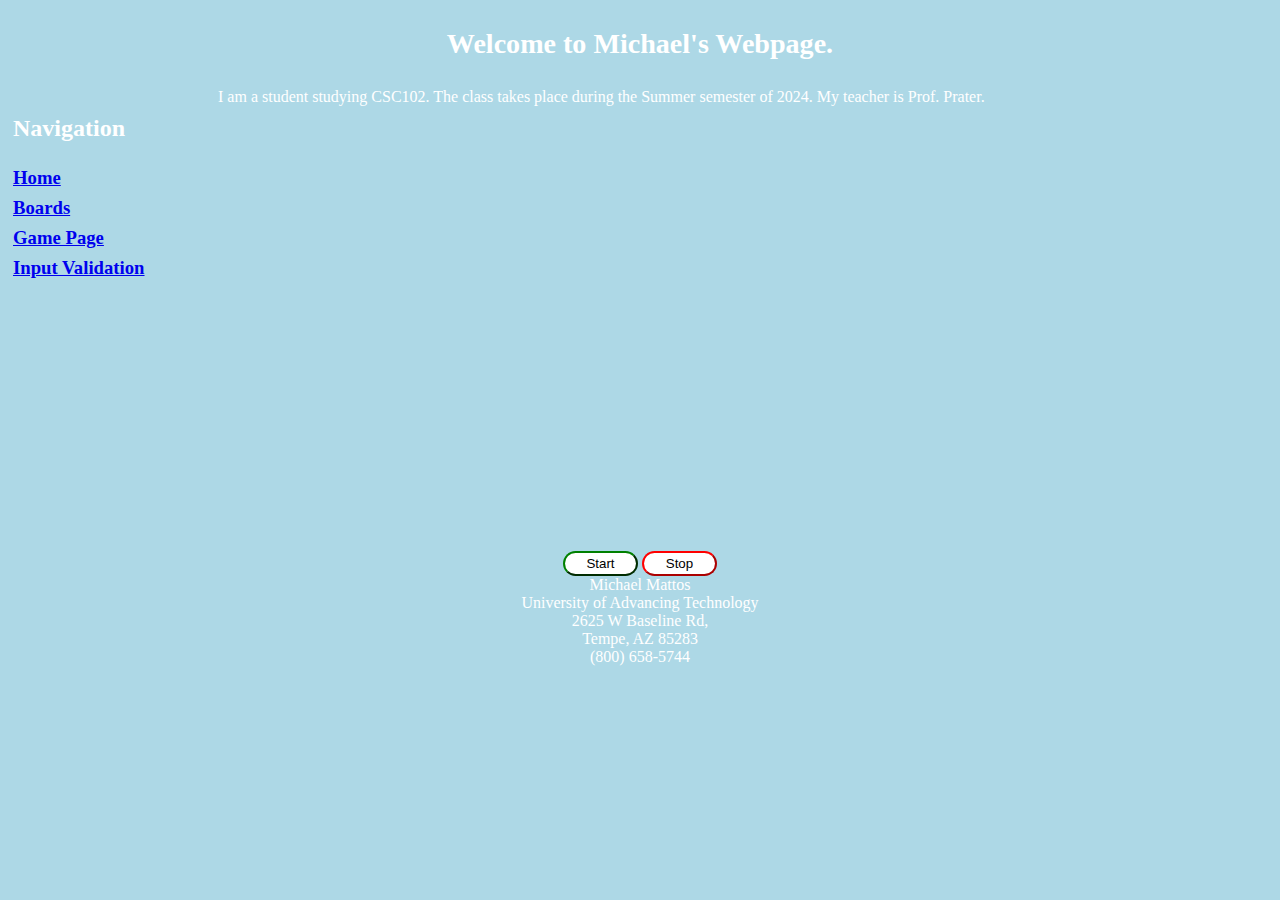
<file: Index.HTML>
<!DOCTYPE html>
<html>
<!--
        Michael Mattos
        16May2024
        MMATTOS83782@uat.edu
        Assignment 1.2 The Foundation
        
		23May2024
		Michael Mattos
		MMATTOS83782@uat.edu
		Assignment 2.1 NavPages
		This edit connects both webpages together.

		20jun2024
		Assignment 7.1: Event Driven Programming needs us to add two buttons to start moving picture and stop moving
-->
<head>
    <title>Michael's Webpage</title>
<link rel="stylesheet" href="main.css">
<script src="code.js"></script>
</head>

<body>

    
       <Header><h3>Welcome to Michael's Webpage.</h3></Header>
    <nav>
		<h2>Navigation</h2>
		<h3><a href="./index.html">Home</a><br>
		<a href="./boards.html">Boards</a><br>
		<a href="./game.html">Game Page</a><br>
		<a href="./strings.html">Input Validation</a></h3>
	</nav>
	
    <p>
I am a student studying CSC102. The class takes place during the Summer semester of 2024. My teacher is Prof. Prater.
    </p>

<marquee id="myMarquee" direction="right" scrollamount="15"><img id="memeImage" src="MemeImage.jfif"></marquee>

<br>
<br>
<center>
<button id="startButton" onclick="startFun();" class="ButtonStrt">Start</button>
<button id="stopButton" onclick="stopFun();" class="ButtonStop">Stop</button>
</center>

	<footer>
		Michael Mattos<br>
		University of Advancing Technology <br>
		2625 W Baseline Rd, <br>
		Tempe, AZ 85283 <br>
		(800) 658-5744 
	</footer>
</body>


</html>
</file>
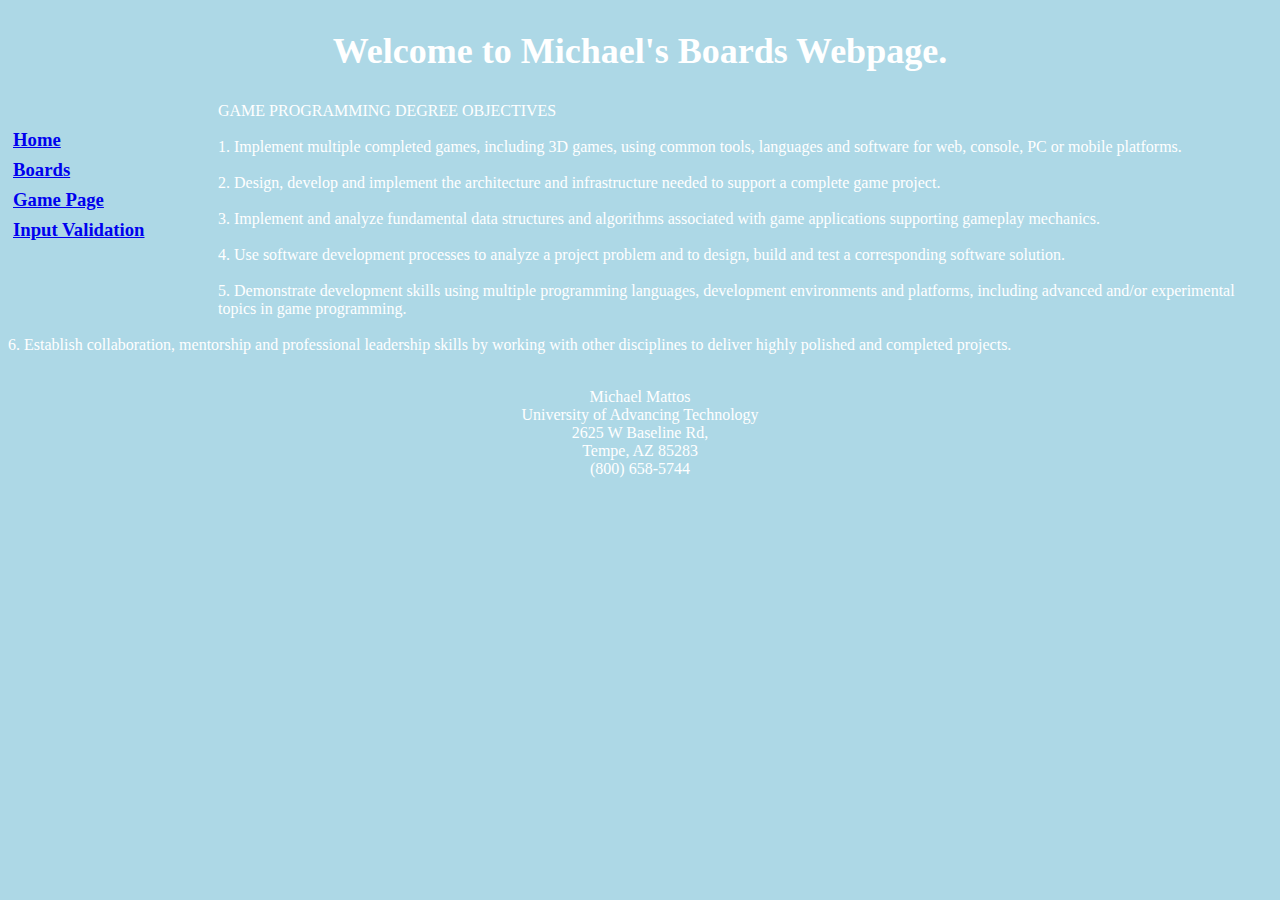
<file: boards.html>
<!DOCTYPE html>
<html>
<!--
        Michael Mattos
        16May2024
        MMATTOS83782@uat.edu
        Assignment 1.2 The Foundation
        
-->

<head>
    <title>Michael's Boards Webpage</title>
<link rel="stylesheet" href="main.css">
</head>

<body>

    <header>
        <h2>Welcome to Michael's Boards Webpage.</h2>
    </header>
	 <nav>
		<h3><a href="./index.html">Home</a><br>
			<a href="./boards.html">Boards</a><br>
			<a href="./game.html">Game Page</a><br>
			<a href="./strings.html">Input Validation</a></h3>
	</nav>
	<p>
        GAME PROGRAMMING DEGREE OBJECTIVES<br><br>
1. Implement multiple completed games, including 3D games, using common tools, languages and software for web,
console, PC or mobile platforms.<br><br>
2. Design, develop and implement the architecture and infrastructure needed to support a complete game project.<br><br>
3. Implement and analyze fundamental data structures and algorithms associated with game applications supporting
gameplay mechanics.<br><br>
4. Use software development processes to analyze a project problem and to design, build and test a corresponding software
solution.<br><br>
5. Demonstrate development skills using multiple programming languages, development environments and platforms,
including advanced and/or experimental topics in game programming.<br><br>
6. Establish collaboration, mentorship and professional leadership skills by working with other disciplines to deliver highly
polished and completed projects.<br><br>
    
    </p>
	
    <footer>
		Michael Mattos<br>
		University of Advancing Technology <br>
		2625 W Baseline Rd, <br>
		Tempe, AZ 85283 <br>
		(800) 658-5744 
	</footer>
	
</body>


</html>
</file>
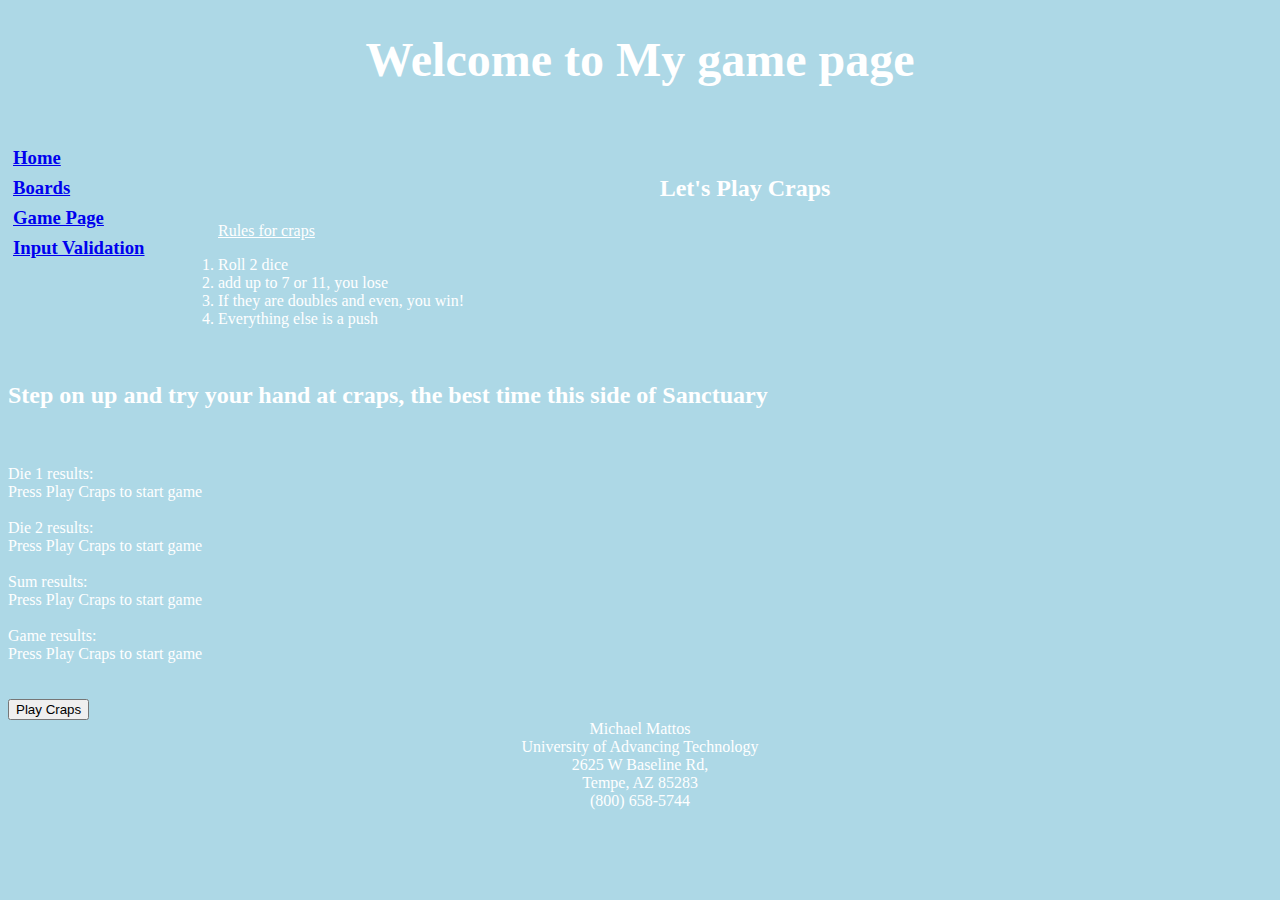
<file: game.html>
<!DOCTYPE html>
<html>
<!--
game page to satisfiy Assignment 3.1 The building Blocks of Javascript - Functions
Michael Mattos
28May2024
MMATTOS83782@uat.edu
-->

<head>
    <title>Game Page</title>
    <link rel="stylesheet" href="main.css">
    <script src="code.js"></script>
</head>

<body>
    <header>
        <h1>Welcome to My game page
    </header>
    </h1>
    <nav>
        <h3><a href="./index.html">Home</a><br>
            <a href="./boards.html">Boards</a><br>
            <a href="./game.html">Game Page</a><br>
            <a href="./strings.html">Input Validation</a></h3>
    </nav>
    <br>
    <br>
    <h2>
        <center>Let's Play Craps
    </h2>
    </center>
    <u>Rules for craps</u><br>
    <!--the ol tag is used to define a list and the li tags are used to number each item in the list-->
    <ol>
        <li>Roll 2 dice</li>
        <li>add up to 7 or 11, you lose</li>
        <li>If they are doubles and even, you win!</li>
        <li>Everything else is a push</li>
    </ol>
    <br>
    <h2>Step on up and try your hand at craps, the best time this side of Sanctuary</h2>
    <br>
    <br>
    <!--The div element and id tags are used to define each result under an ID tag that we can later use the function findElementbyID in our javascript code page to then call upon those elements
    in the code line to set the results from the code page into the html page-->
    Die 1 results: <div id="die1Res">Press Play Craps to start game</div><br>
    Die 2 results: <div id="die2Res">Press Play Craps to start game</div><br>
    Sum results: <div id="sumRes">Press Play Craps to start game</div><br>
    Game results: <div id="gameRes">Press Play Craps to start game</div><br>
    <br>
    <!--The button tag creates a visual button on our webpage along with the onclick allowing us to actually click the button and attaching it to the playcraps function created in 
        the js code page-->
    <button onclick="playCraps();">Play Craps</button>

    <footer>
		Michael Mattos<br>
		University of Advancing Technology <br>
		2625 W Baseline Rd, <br>
		Tempe, AZ 85283 <br>
		(800) 658-5744 
	</footer>

</body>




</html>
</file>
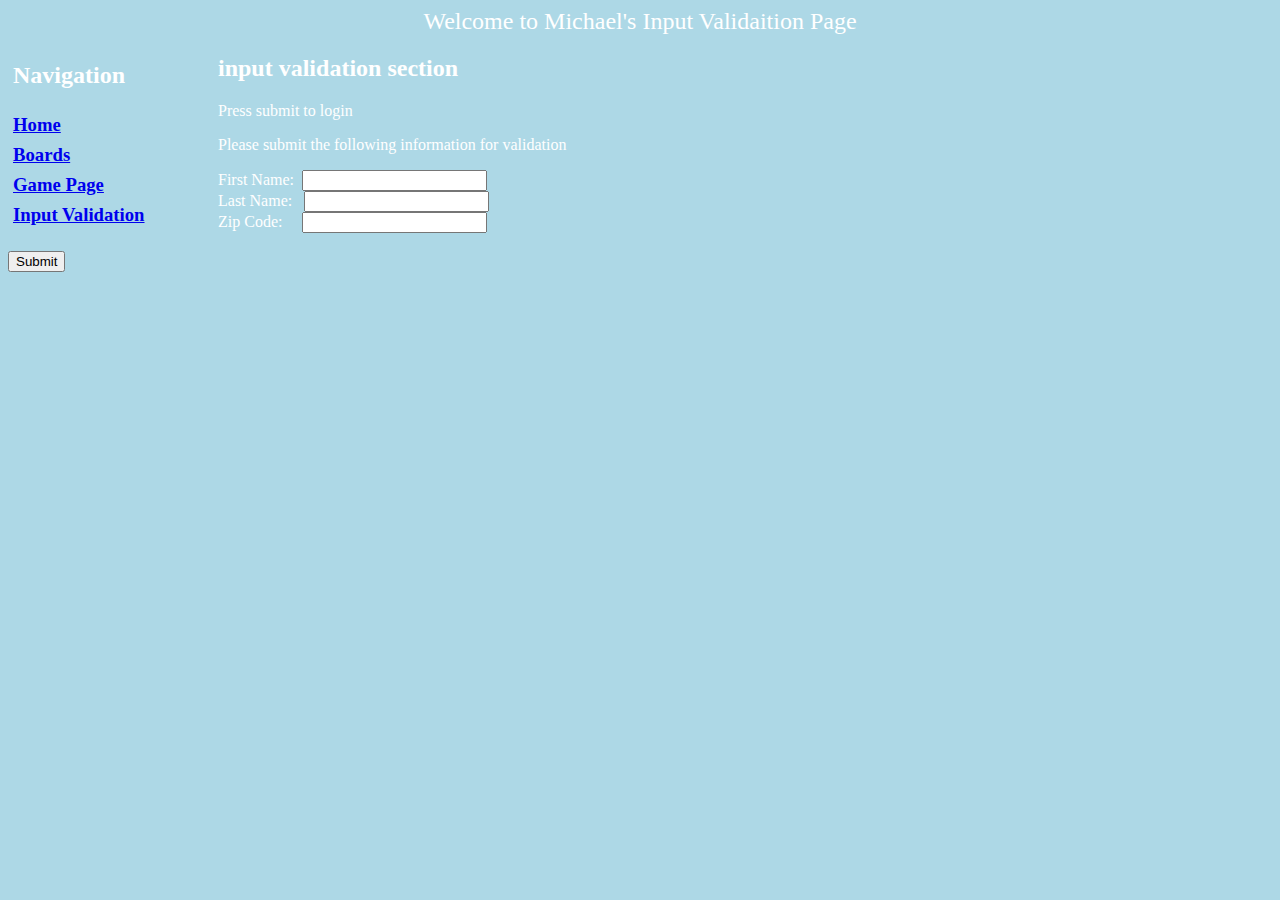
<file: strings.html>
<!DOCTYPE html>
<html>
<!--Assignment 6.1: User Input Validation
1. Allow user input of first and last names and zipcode
2. make variable containing first name + space + last name
3. Check for how many characters, >= 20 present error
    1. < 20 good entry
4. check to see if zipcode is accurate
5. good name and zip, give secret message
6. add creative image, font etc.

Comment on every line of code
Michael Mattos
06JUNE2024
MMATTOS83782@uat.edu
-->

<head>
    <title>InputValidation</title>
    <link rel="stylesheet" href="main.css">
    <script src="code.js"></script>
</head>

<body>
    <header>Welcome to Michael's Input Validaition Page</header>
    <nav>
        <h2>Navigation</h2>
        <h3><a href="./index.html">Home</a><br>
            <a href="./boards.html">Boards</a><br>
            <a href="./game.html">Game Page</a><br>
            <a href="./strings.html">Input Validation</a>
        </h3>
    </nav>
    <h2>input validation section</h2>
    <div id="loginStatus">Press submit to login</div>
    <p>
        Please submit the following information for validation
    </p>
    <form id="creditSubmit" onsubmit="return false">
        First Name: &nbsp;<input type="text" id="fName"><br>
        Last Name: &ensp;<input type="text" id="lName"><br>
        Zip Code: &emsp;<input type="number" id="zipCode"><br>
        <br>
        <input type="submit" onclick="checkCreds()">

    </form>




    <!-- Is zip valid? <a id="zipCodeDis"></a> Valid? <div id="zipTest"></div>
    <script>
        var zipCode = "85288"
        var isValidZip = /(^\d{5}$)|(^\d{5}-\d{4}$)/.test("90210");
        document.getElementById("zipTest").innerHTML = isValidZip;
        document.getElementById("zipCodeDis").innerHTML = zipCode;

    </script> -->

</body>

</html>
</file>
<file: main.css>
body {
	background-color: Lightblue;
	color: white;
}

Nav {
	height: 200px;
	width: 200px;
	float: left;
	padding: 5px;
	line-height: 30px;
}

footer {
	text-align: center;
	
}

#memeImage {
	margin-right: 200px;
}

Header {
	text-align: center;
	font-size: 150%;
	font-style: bold;
}

.ButtonStrt {
	background-color: white;
	width: 75px;
	height: 25px;
	border-radius: 15px;
	border-color: green;
}

.ButtonStop {
	background-color: white;
	width: 75px;
	height: 25px;
	border-radius: 15px;
	border-color: red;
}
</file>
